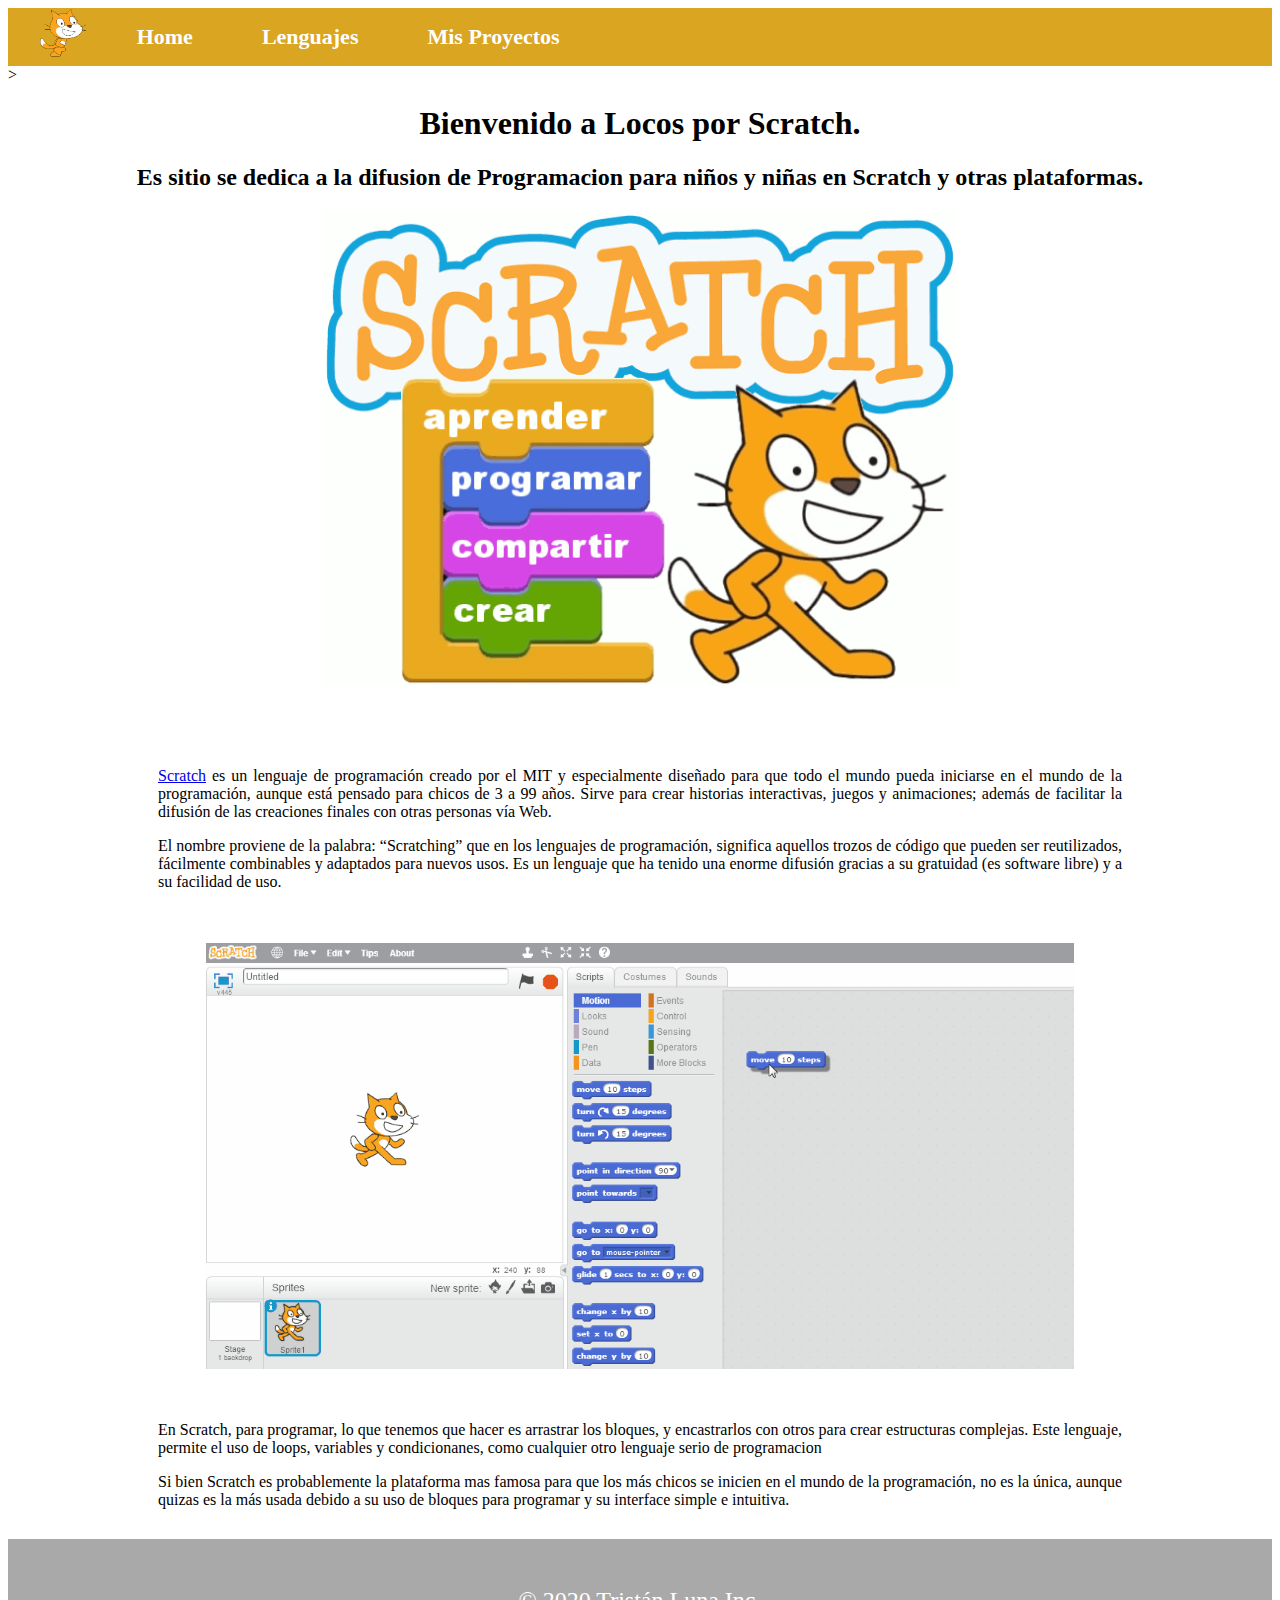
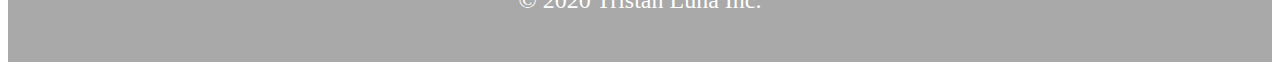
<file: index.html>
<!doctype html>
<html lang="en">
  <head>
    <title>Home</title>
     
    <meta charset="utf-8">
    <meta name="viewport" content="width=device-width, initial-scale=1, shrink-to-fit=no">

<link rel="stylesheet" href="css/style.css">

<style>

</style>
  </head>

  <body>
    
    <nav>
      <ul >
          
        <li> <img src="img/scratch .gif" alt="" height="50" style="margin-left: 2em;" > </li>
        <li><a href="index.html">Home</a></li>
        <li><a href="lenguajes.html">Lenguajes</a></li>
        <li><a href="proyectos.html">Mis Proyectos</a></li>
          
      </ul>
    </nav>>
      

    <main>
      <div class="center">
        <h1>Bienvenido a Locos por Scratch.</h1>

        <h2>
          Es sitio se dedica a la difusion de Programacion para niños y niñas en Scratch y 
          otras plataformas.
        </h2>
      </div>        

        

          <img src="img/logo-scratch.png" alt="" width="50%;" class="center"></li>
          
           <div style="margin: 30px 150px; text-align: justify;">
            <br><br>
            <p >
              <a href="https://scratch.mit.edu" target="_blank">Scratch</a>
               es un lenguaje de programación creado por el MIT y especialmente diseñado para que todo el mundo
              pueda iniciarse en el mundo de la programación, aunque está pensado para chicos de 3 a 99 años. 
              Sirve para crear historias interactivas, juegos y 
              animaciones; además de facilitar la difusión de las creaciones finales con otras personas vía Web.
            </p>
            <p>
              El nombre proviene de la palabra: “Scratching” que en los lenguajes de programación, 
              significa aquellos trozos de código que pueden ser reutilizados, fácilmente combinables y adaptados
              para nuevos usos.           
              Es un lenguaje que ha tenido una enorme difusión gracias a su gratuidad (es software libre) 
              y a su facilidad de uso.
            </p> <br> <br>

            <img src="img/scratch-in-ez-steps-animated-gif.gif" alt="" width="90%" class="center">
            <br><br>
            <p>
              En Scratch, para programar, lo que tenemos que hacer es arrastrar los bloques, y encastrarlos con 
              otros para crear estructuras complejas. Este lenguaje, permite el uso de loops, variables y condicionanes,
              como cualquier otro lenguaje serio de programacion 
            </p>
            <p>
              Si bien Scratch es probablemente la plataforma mas famosa para que los más chicos se inicien en el
              mundo de la programación, no es la única, aunque quizas es la más usada debido a su uso de bloques 
              para programar y su interface simple e intuitiva.
            </p>
           </div>
            
            
            
          
    </main>

    <footer>
      <p>© 2020 Tristán Luna Inc.</p>
    </footer>
      
    
  </body>
</html>
</file>
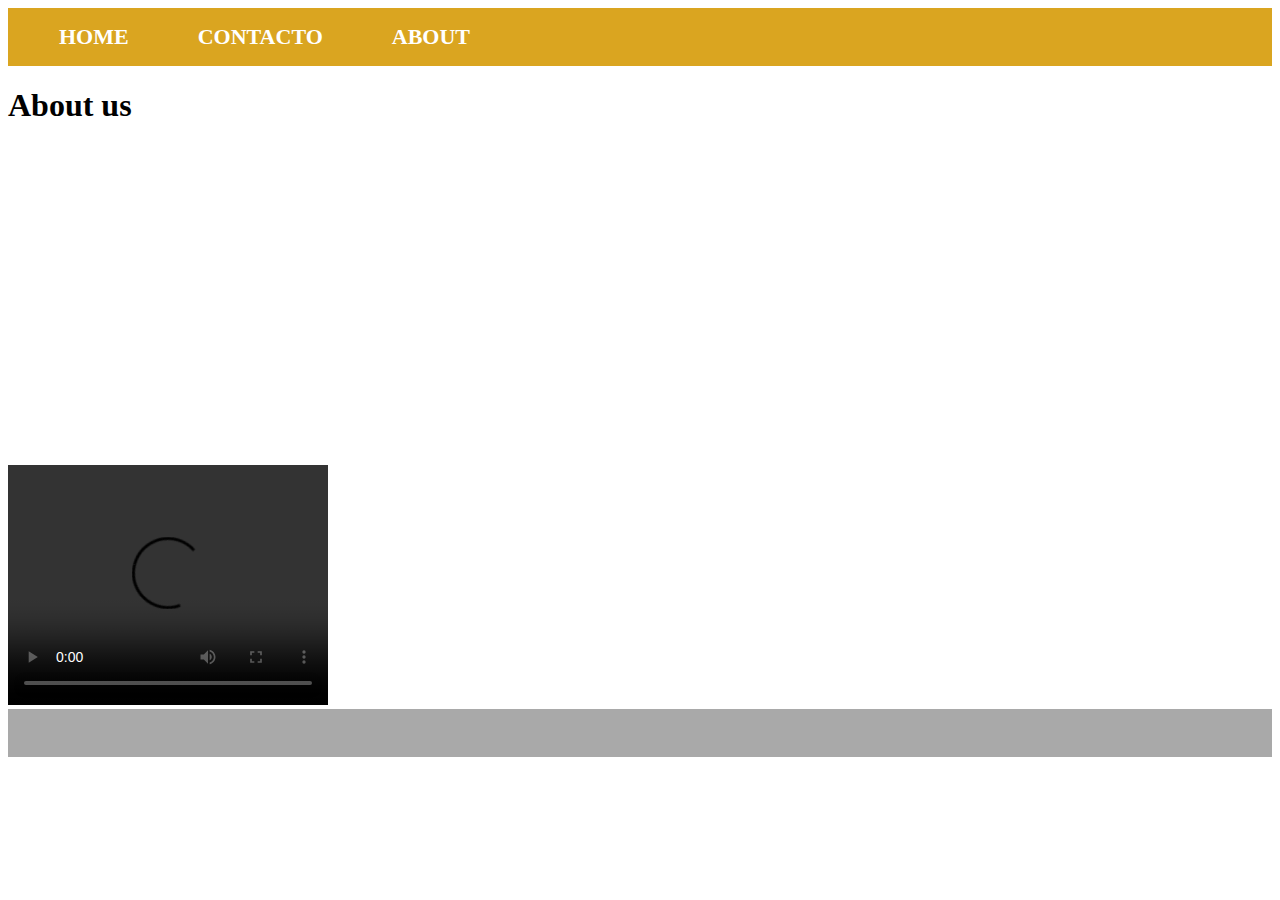
<file: about.html>
<!doctype html>
<html lang="en">
  <head>
    <title>About us</title>
    <!-- Required meta tags -->
    <meta charset="utf-8">
    <meta name="viewport" content="width=device-width, initial-scale=1, shrink-to-fit=no">
    <link rel="stylesheet" href="css/style.css"
    
  </head>

  <body>

    <header>
      
    </header>

    <nav>
<ul id="stats">
    
    <li><a href="index.html">HOME</a></li>
    <li><a href="contacto.html">CONTACTO</a></li>
    <li><a href="about.html">ABOUT</a></li>
    
</ul>
    
    <main>
        <h1>About us</h1>
        <iframe width="560" height="315" src="https://www.youtube.com/embed/nJfYX6yItXA" frameborder="0" allow="accelerometer; autoplay; clipboard-write; encrypted-media; gyroscope; picture-in-picture" allowfullscreen></iframe>
    
        <br>
        <video width="320" height="240" controls>
            <source src="https://www.youtube.com/watch?v=nJfYX6yItXA" >
           
          </video>
    
    </main>

    <footer>

    </footer>
      
    
  </body>
</html>
</file>
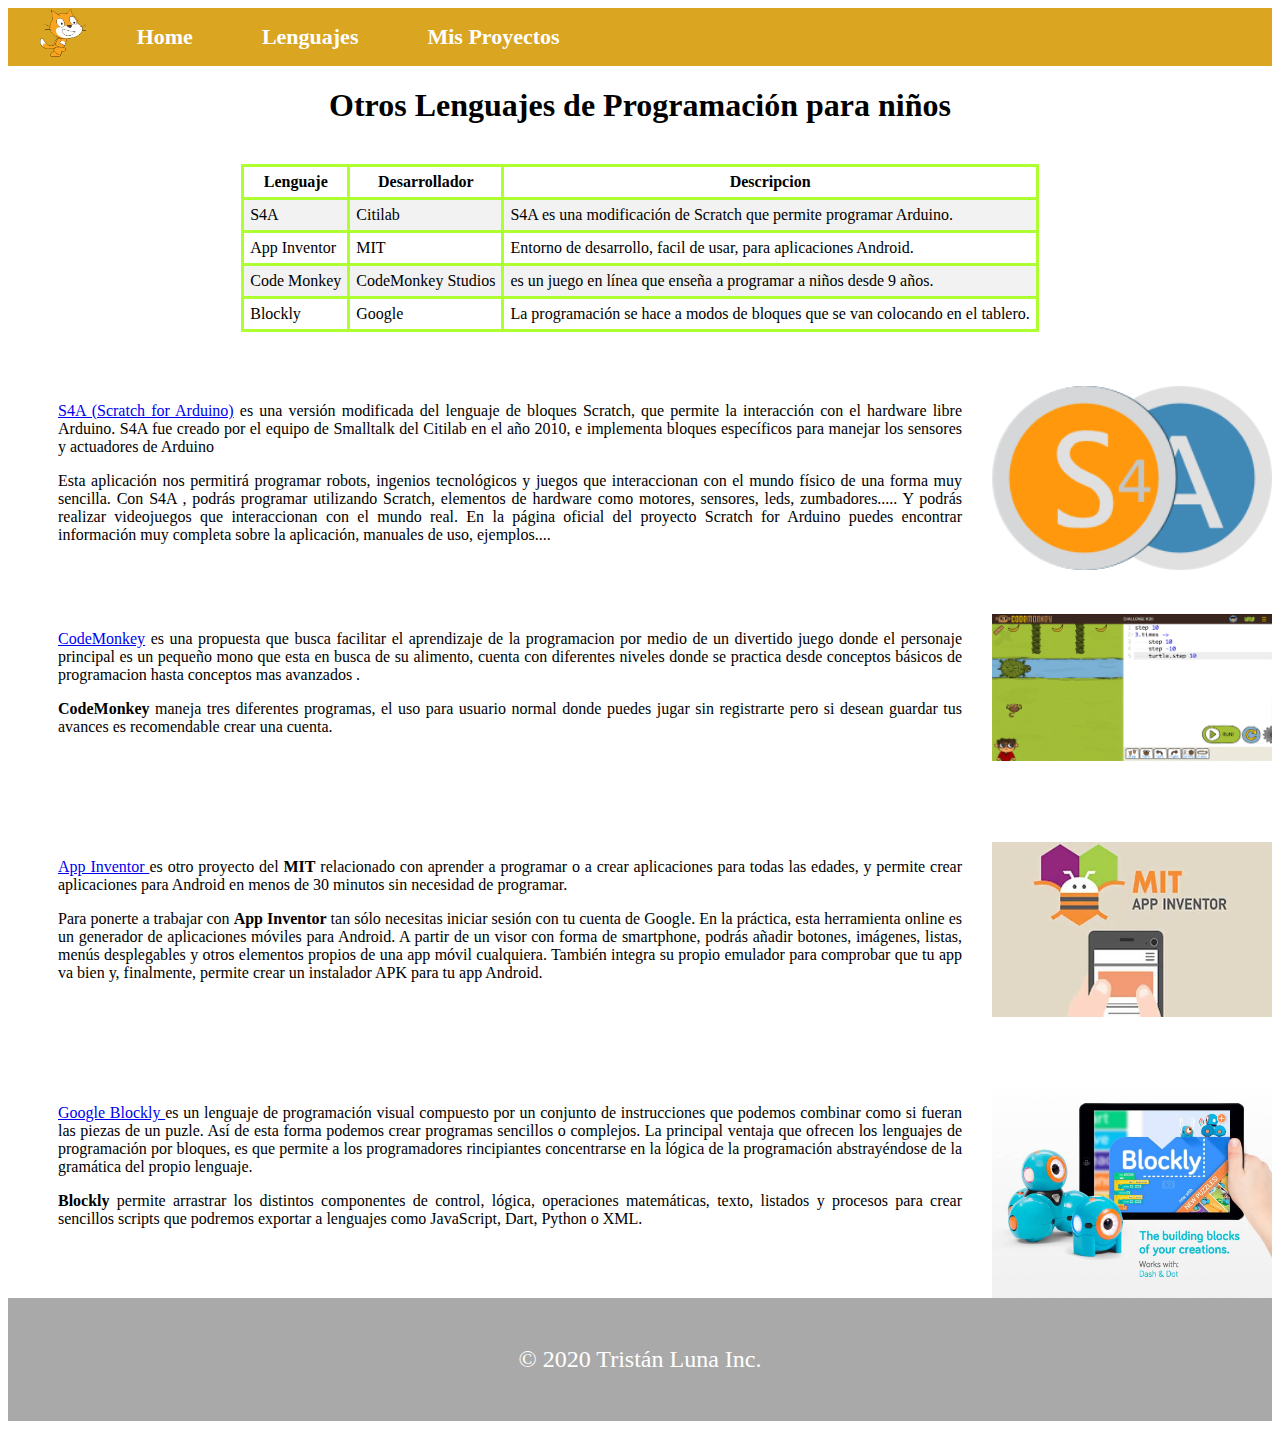
<file: lenguajes.html>
<!DOCTYPE html>
<html>
<head>

    <meta name="viewport" content="width=device-width, initial-scale=1, shrink-to-fit=no">
    <link rel="stylesheet" href="css/style.css">
    
    <style>
        table, th, td {
          border: 3px solid greenyellow;
          border-collapse: collapse;
          padding: 6px;
          max-width: 200px;
        }
        td{
    
    width: 160px;
    max-width: 700px;
    white-space: nowrap;
    overflow: hidden;
    text-align: left;
}

tr:nth-child(even) {
  background-color: #f2f2f2;
}

.textl {
  margin-left: 50px; 
  text-align: justify; 
  margin-right: 310px;
}
        </style>

</head>
<body>

    <nav>
        <ul >
            
          <li> <img src="img/scratch .gif" alt="" height="50" style="margin-left: 2em;" > </li>
        <li><a href="index.html">Home</a></li>
        <li><a href="lenguajes.html">Lenguajes</a></li>
        <li><a href="proyectos.html">Mis Proyectos</a></li>            
        </ul>
      </nav>


      <main >
        <h1 class="center">Otros Lenguajes de Programación para niños</h1>
          <br>
        <table style="margin: auto;">

            <tr>          
              <th>Lenguaje</th>          
              <th>Desarrollador</th>          
              <th>Descripcion</th>          
            </tr>
          
            <tr>          
              <td>S4A</td>          
              <td>Citilab</td>          
              <td>S4A es una modificación de Scratch que permite programar 
                 Arduino.</td>          
            </tr>
          
            <tr>          
              <td>App Inventor</td>          
              <td>MIT</td>          
              <td>Entorno de desarrollo, facil de usar, para aplicaciones Android.</td>          
            </tr>
          
            <tr>          
              <td>Code Monkey</td>          
              <td>CodeMonkey Studios</td>          
              <td>es un juego en línea que enseña a programar 
                 a niños desde 9 años.</td>          
            </tr>

            <tr>          
              <td>Blockly</td>          
              <td>Google</td>          
              <td>La programación se hace a modos de bloques que se van colocando 
                en el tablero. </td>          
            </tr>
          
          </table>      
      </main>

      <main>
        <br> <br> <br>
        <a href="http://s4a.cat" target="_blank" > 
          <img src="img/s4a.png" alt="" width="280px" style="float: right;">
        </a>
       

        <div class="textl">
         
          <p >
            <a href="http://s4a.cat" target="_blank">S4A (Scratch for Arduino)</a>
             es una versión modificada del lenguaje de bloques Scratch,
             que permite la interacción con el hardware libre Arduino. 
             S4A fue creado por el equipo de Smalltalk del Citilab en el año 2010, 
             e implementa bloques específicos para manejar los sensores y actuadores de Arduino
          </p>

          <p>
            Esta aplicación nos permitirá programar robots, ingenios tecnológicos y juegos que 
            interaccionan con el mundo físico de una forma muy sencilla. Con S4A 
            , podrás programar utilizando Scratch, elementos de hardware como motores, 
            sensores, leds, zumbadores..... Y podrás realizar videojuegos que interaccionan con
             el mundo real. En la página oficial del proyecto Scratch for Arduino puedes encontrar
              información muy completa sobre la aplicación, manuales de uso, ejemplos....

          </p> <br>
        </div>

        <div >
          <br> <br> 
          <a href="https://www.codemonkey.com/?utm_campaign=cm_gs_a_br_la_en&utm_source=google&utm_medium=cpc&utm_content=439014489006&utm_adgroup=codemonkey_bm&utm_placement=" target="_blank">
            <img src="img/code monkey.png" alt="" width="280px" margin-top ="25px" style="float: right;" padding="5px">
          </a>
          
          
          <div class="textl">

            <p> <a href="https://www.codemonkey.com/?utm_campaign=cm_gs_a_br_la_en&utm_source=google&utm_medium=cpc&utm_content=439014489006&utm_adgroup=codemonkey_bm&utm_placement=t" target="_blank">CodeMonkey</a>
                es una propuesta que busca facilitar el aprendizaje de la programacion por medio de 
              un divertido juego donde el personaje principal es un pequeño mono que esta en busca de su 
              alimento, cuenta con diferentes niveles donde se practica desde conceptos básicos  de 
              programacion hasta conceptos mas avanzados .
            </p>
            <p>
              <b>CodeMonkey</b>  maneja tres diferentes programas, el uso para usuario normal donde puedes jugar 
              sin registrarte pero si desean guardar tus avances es recomendable crear una cuenta.
            </p> <br>

          </div>
          
          
        </div>
        <br> <br><br><br>
        <a href="https://appinventor.mit.edu" target="_blank">
          <img src="img/mit app inv 2.jpg" alt="" width="280px" style="float: right;" margin-top="10px">

        </a>

        <div class="textl">
          
          <p>  <a href="https://appinventor.mit.edu" target="_blank">
            App Inventor
          </a>
             es otro proyecto del <b>MIT</b>  relacionado con aprender a 
            programar o a crear aplicaciones para todas las edades, y permite crear 
            aplicaciones para Android en menos de 30 minutos sin necesidad de programar.
          </p>

          <p>
            Para ponerte a trabajar con <b>App Inventor</b>  tan sólo necesitas iniciar sesión con tu cuenta de Google.
            En la práctica, esta herramienta online es un generador de aplicaciones móviles
            para Android. A partir de un visor con forma de smartphone, podrás añadir botones, 
            imágenes, listas, menús desplegables y otros elementos propios de una app móvil cualquiera.
            También integra su propio emulador para comprobar que tu app va bien y, finalmente, permite 
            crear un instalador APK para tu app Android.
             

          </p> <br>
        </div>

        <div >
          <br> <br> <br><br>
          <a href="https://blockly.games" target="_blank">
            <img src="img/blockly.jpg" alt="" width="280px" style="float: right;">
          </a>

          <div class="textl">
            <p>
              <a href="https://blockly.games" target="_blank">
                Google Blockly             
               </a>
                es un lenguaje de programación visual compuesto por un conjunto de 
              instrucciones que podemos combinar como si fueran las piezas de un puzle. Así de 
              esta forma podemos crear programas sencillos o complejos. La principal ventaja que
               ofrecen los lenguajes de programación por bloques, es que permite a los programadores
               rincipiantes concentrarse en la lógica de la programación abstrayéndose de la 
               gramática del propio lenguaje.


            </p>
            <b>Blockly</b>  permite arrastrar los distintos componentes de control, lógica, operaciones 
            matemáticas, texto, listados y procesos para crear sencillos scripts que podremos exportar
             a lenguajes como JavaScript, Dart, Python o XML.
            <p>
             
  
            </p> <br> <br><br>

          </div>
          
        </div>

        
       

      </main>

      <footer>
        <p>© 2020 Tristán Luna Inc.</p>
        
      </footer>

</body>
</html>
</file>
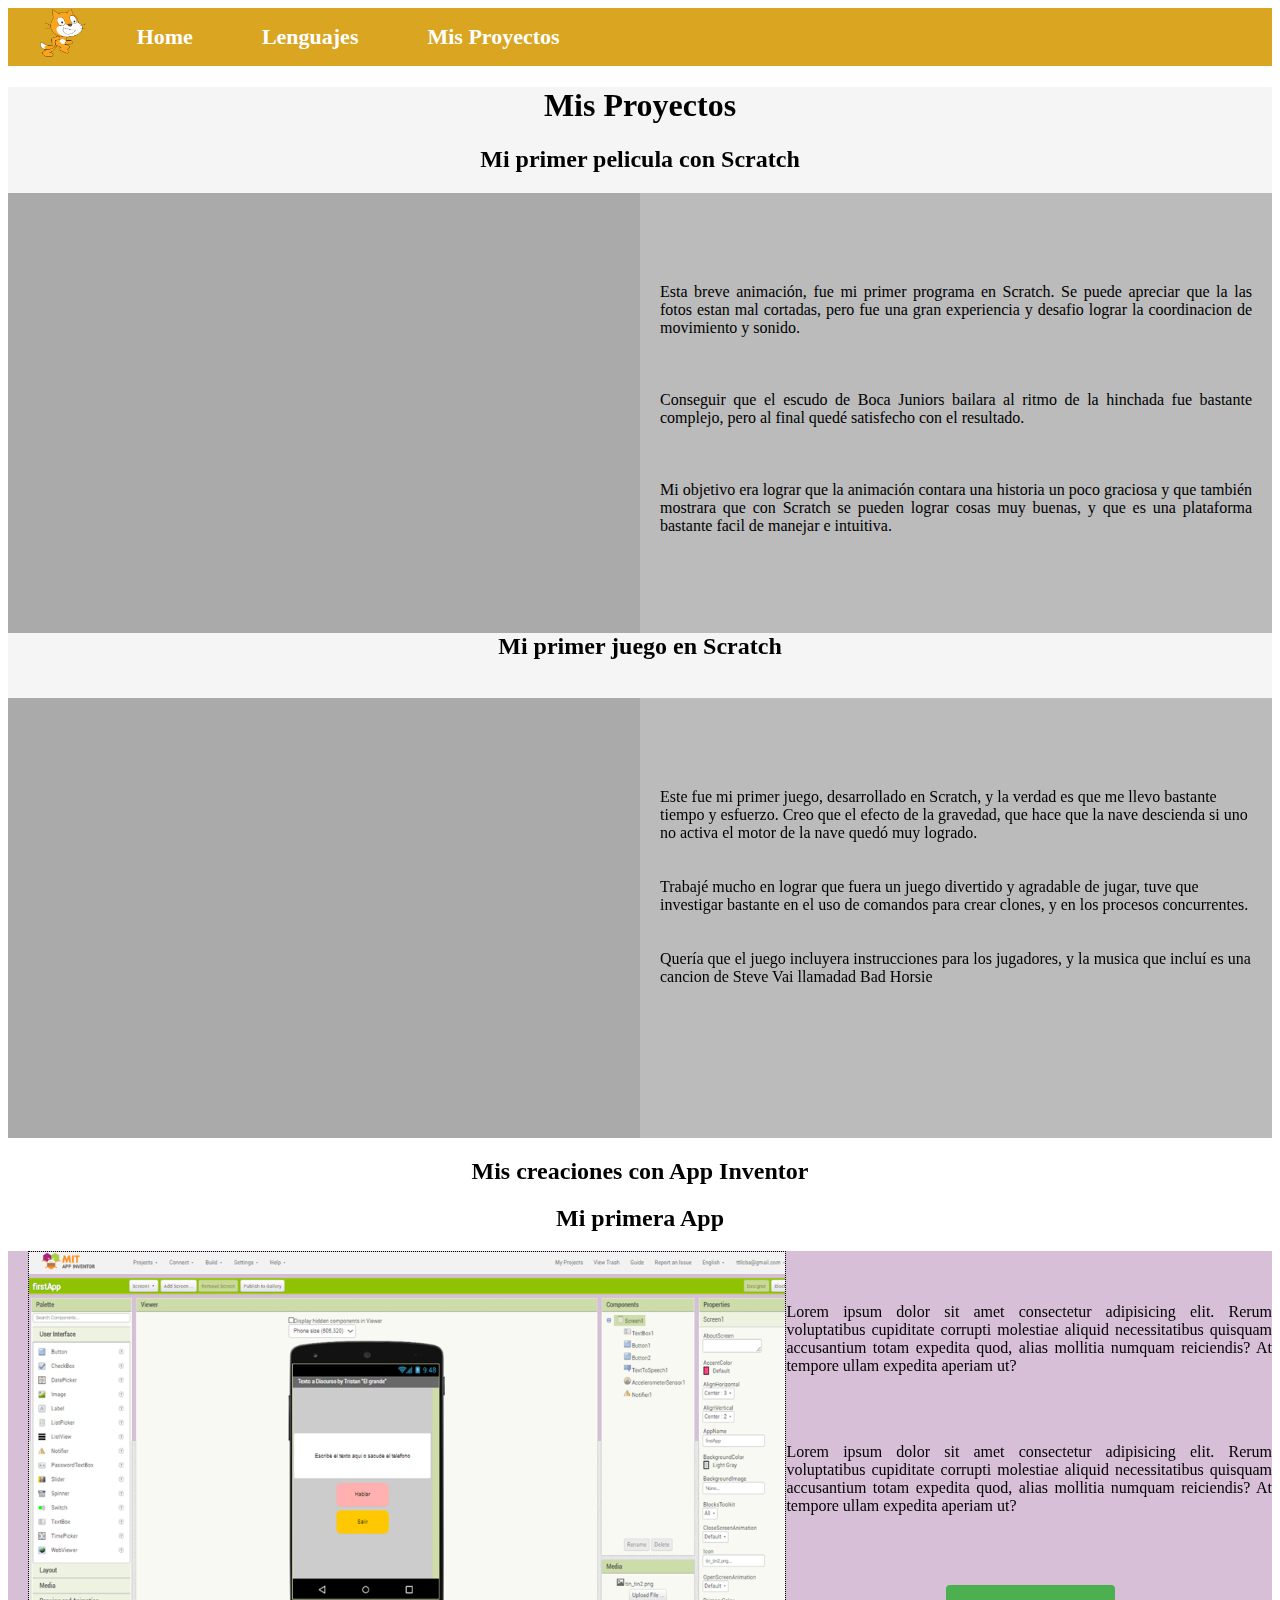
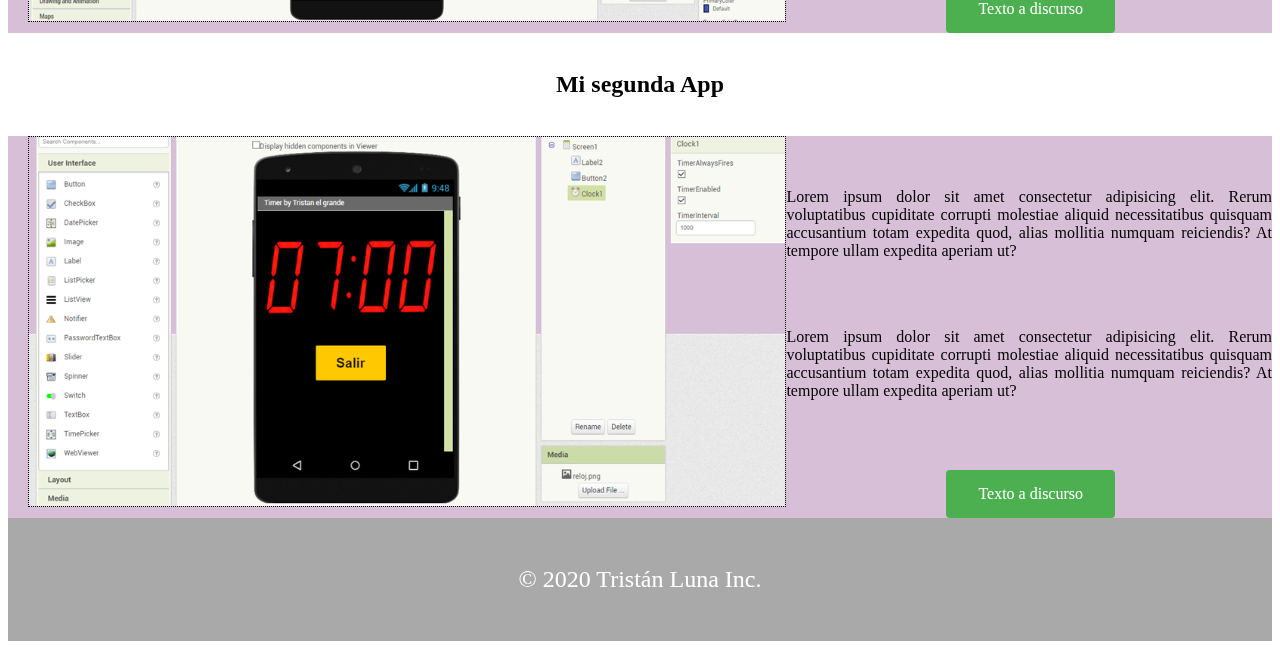
<file: proyectos.html>
<!doctype html>
<html lang="en">
  <head>
    <title>Mis Proyectos</title>

    
    <meta charset="utf-8">
    <meta name="viewport" content="width=device-width, initial-scale=1, shrink-to-fit=no">
    <link rel="stylesheet" href="css/style.css">

    <style>
       
      main {
        background-color: whitesmoke;
      }

      section {
        background-color: thistle;
      }

      .left {
  float: left;
  border: 1px dotted black;
  margin: 0px 0px 15px 20px;
}
iframe {
  margin-left:3em;
}
       
    </style>
  </head>

  <body>
    <nav>
      <ul >
          
        <li> <img src="img/scratch .gif" alt="" height="50" style="margin-left: 2em;" > </li>
        <li><a href="index.html">Home</a></li>
        <li><a href="lenguajes.html">Lenguajes</a></li>
        <li><a href="proyectos.html">Mis Proyectos</a></li>
          
      </ul>
    </nav>  
        <main>      
          <div class="center" >
            <h1 >Mis Proyectos </h1>        
          </div>  
                        
          <div>
            <h2 class="center">Mi primer pelicula con Scratch</h2>
          </div>     
    
          <div class="row">
            <div class="column" style="background-color:#aaa;">   

              <iframe src="https://scratch.mit.edu/projects/450211862/embed" 
              allowtransparency="true" width="485" height="402" frameborder="0" 
              scrolling="no" allowfullscreen></iframe>              
            </div>
            

            
          <div class="column" style="background-color:#bbb;">                 
            <br><br><br>
              <p style="text-align: justify;">
                Esta breve animación, fue mi primer programa en Scratch. Se puede apreciar
                que la las fotos estan mal cortadas, pero fue una gran experiencia y desafio
                lograr la coordinacion de movimiento y sonido.
                <br> <br> <br> <br>
                
                Conseguir que el escudo de Boca Juniors bailara al ritmo de la hinchada fue 
                bastante complejo, pero al final quedé satisfecho con el resultado. <br>

                <br><br><br>
                Mi objetivo era lograr que la animación contara una historia un poco graciosa
                y que también mostrara que con Scratch se pueden lograr cosas muy buenas, y que 
                es una plataforma bastante facil de manejar e intuitiva.


              </p>                       
          </div>
        <br>

      <div>
        <br><br>
        <h2 class="center"  >Mi primer juego en Scratch</h2> 
        <br>
      </div>

          <div class="row">
                  <div class="column" style="background-color:#aaa;">                    
                    <iframe src="https://scratch.mit.edu/projects/450210993/embed" 
                    allowtransparency="true" width="485" height="402" frameborder="0" 
                    scrolling="no" allowfullscreen></iframe>                     
                  </div>
            <div class="column" style="background-color:#bbb;">                   
              <br><br><br>
                <p>
                        Este fue mi primer juego, desarrollado en Scratch, y la verdad es que 
                        me llevo bastante tiempo y esfuerzo. Creo que el efecto de la gravedad, que hace que 
                        la nave descienda si uno no activa el motor de la nave quedó muy logrado.
                        <br><br><br>
                        Trabajé mucho en lograr que fuera un juego divertido y agradable de jugar, tuve que 
                        investigar bastante en el uso de comandos para crear clones, y en los procesos 
                        concurrentes.
                        <br><br><br>
                        Quería que el juego incluyera instrucciones para los jugadores, y la musica que 
                        incluí es una cancion de Steve Vai llamadad Bad Horsie
                </p>                       
            </div>
       </main>

           
          <div class="center">
            <h2>Mis creaciones con App Inventor</h2>
                
            <h2>Mi primera App</h2>

          </div>                          

            <section >
              <img src="img/app texto a discurso.png" alt=""  style="width: 60%;" class="left">

              <br><br>
              <div style="text-align: justify;">
                <p >Lorem ipsum dolor sit amet consectetur adipisicing elit.
                  Rerum voluptatibus cupiditate corrupti molestiae aliquid necessitatibus quisquam accusantium totam
                   expedita quod, alias mollitia numquam reiciendis? At tempore ullam expedita aperiam ut?
                </p>
                  <br><br>
                <p >Lorem ipsum dolor sit amet consectetur adipisicing elit.
                  Rerum voluptatibus cupiditate corrupti molestiae aliquid necessitatibus quisquam accusantium totam
                    expedita quod, alias mollitia numquam reiciendis? At tempore ullam expedita aperiam ut?
                </p> <br> <br> <br>
              </div>

              

              <a href="http://ai2.appinventor.mit.edu/b/2j3l" class="button center" style="margin-left: 10em;">Texto a discurso</a> 
            </section>             

                      
                <div class="center" style="clear: botht;">
                  <br>
                  <h2>Mi segunda App</h2>
                  <br>
                </div>

            <section >
              <img src="img/digital Watch app.png" alt=""  style="width: 60%;" class="left">

              <br><br>
              <div style="text-align: justify;">
                <p >Lorem ipsum dolor sit amet consectetur adipisicing elit.
                  Rerum voluptatibus cupiditate corrupti molestiae aliquid necessitatibus quisquam accusantium totam
                   expedita quod, alias mollitia numquam reiciendis? At tempore ullam expedita aperiam ut?
                </p>
                  <br><br>
                <p >Lorem ipsum dolor sit amet consectetur adipisicing elit.
                  Rerum voluptatibus cupiditate corrupti molestiae aliquid necessitatibus quisquam accusantium totam
                    expedita quod, alias mollitia numquam reiciendis? At tempore ullam expedita aperiam ut?
                </p> <br> <br> <br> 
              </div>
              <a href="http://ai2.appinventor.mit.edu/b/2j3l" class="button center" style="margin-left: 10em;">Texto a discurso</a> 

             
           </section>
    
            
      <footer>
        <p>© 2020 Tristán Luna Inc.</p>
      </footer>
      
    
  </body>
</html>
</file>
<file: css/style.css>
ul {
  list-style-type: none;
  margin: 0;
  padding: 0;
  overflow: hidden;
  background-color: goldenrod;
}

li {
  float: left;
}

li a {
  display: block;
  color: white;
  text-align: center;
  padding: 16px 18px;
  text-decoration: none;
  font-weight: bold;
  margin-left: 1.5em;
  font-size: 22px;
}

li a:hover {
  background-color: yellow;
}

  footer {
    background-color: darkgray;
    color: white;
    padding: 1em;
    text-align: center;
    font-size: 1.5em;
  }

  .center {      
      text-align: center;
      display: block;
      margin-left: auto;
      margin-right: auto;      
   }

   * {
    box-sizing: border-box;
  }
  
  /*  Crea 2 columnas iguales que flotan una al lado de la otra */
  .column {
    float: left;
    width: 50%;
    padding: 20px;
    height: 440px; 
  }
  
  /* Limpia el float despues de las columnas */
  .row:after {
    content: "";
    display: table;
    clear: both;
  }

  .button {
    background-color: #4CAF50; 
    border: none;
    color: white;
    padding: 15px 32px;
    text-align: center;
    text-decoration: none;
    display: inline-block;
    font-size: 16px;
    border-radius: 4px;
  }
</file>
